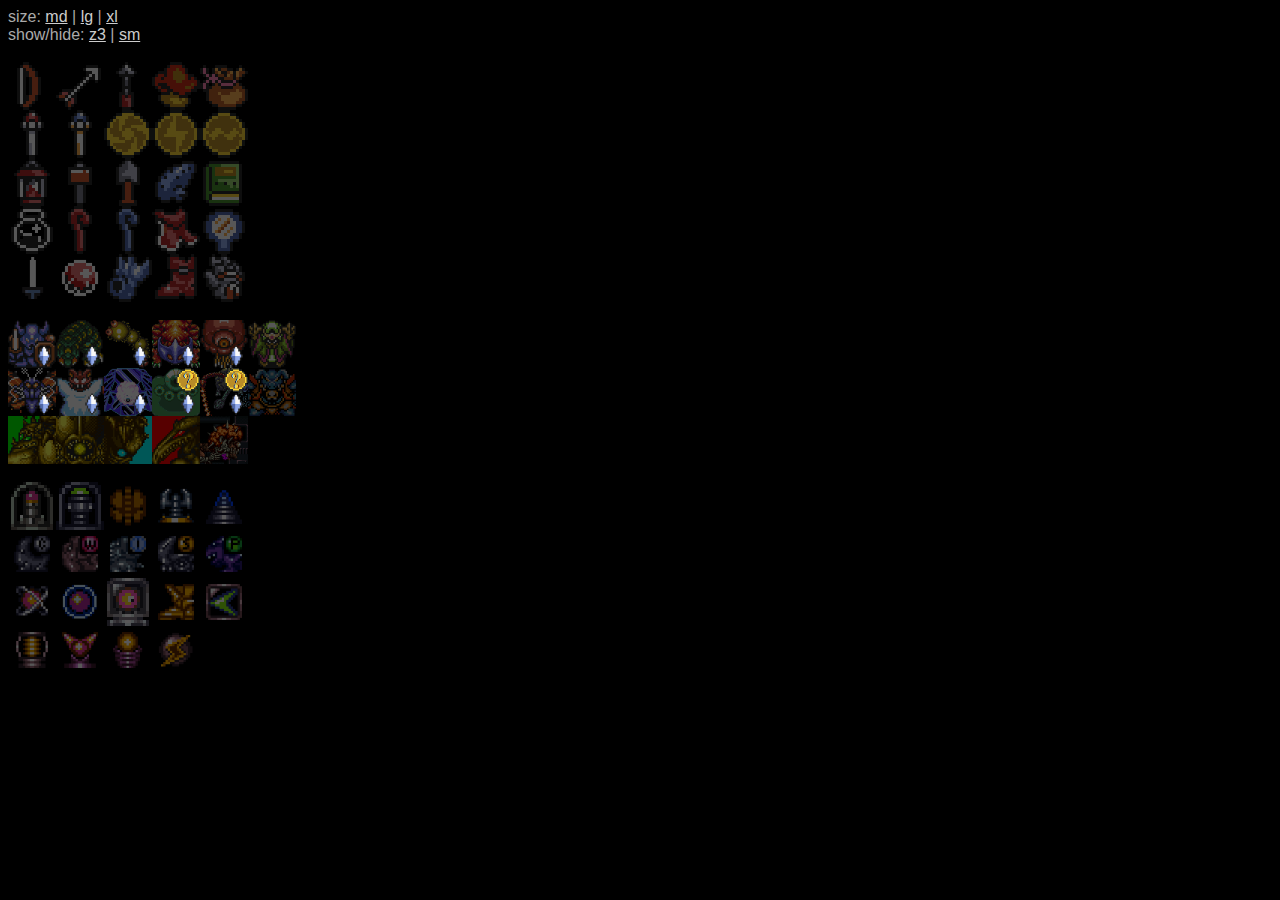
<file: index.html>
<html><head><title>SMZ3 Browser Tracker</title>
<script src="https://ajax.googleapis.com/ajax/libs/jquery/3.4.1/jquery.min.js"></script>
<script src="index.js"></script>
<link rel="stylesheet" type="text/css" href="index.css"/>
</head><body>
size: <a href="?selectedSize=md">md</a> | <a href="?selectedSize=lg">lg</a> | <a href="?selectedSize=xl">xl</a><br />
show/hide: <div id="z3button" class="simlink">z3</div> | <div id="smbutton" class="simlink">sm</div><br /><br />
<div id="z3">
<img class="itemImg itemOff" src="images/zelda3/bow.png"></img>
<img class="itemImg itemOff" src="images/zelda3/silvers.png"></img>
<img class="itemImg itemOff" src="images/zelda3/hookshot.png"></img>
<img class="itemImg itemOff" src="images/zelda3/mushroom.png"></img>
<img class="itemImg itemOff" src="images/zelda3/powder.png"></img>
<br class="clearAll" />
<img class="itemImg itemOff" src="images/zelda3/firerod.png"></img>
<img class="itemImg itemOff" src="images/zelda3/icerod.png"></img>
<img class="itemImg itemOff" src="images/zelda3/bombos.png"></img>
<img class="itemImg itemOff" src="images/zelda3/ether.png"></img>
<img class="itemImg itemOff" src="images/zelda3/quake.png"></img>
<br class="clearAll" />
<img class="itemImg itemOff" src="images/zelda3/lamp.png"></img>
<img class="itemImg itemOff" src="images/zelda3/hammer.png"></img>
<img class="itemImg itemOff" src="images/zelda3/shovel.png"></img>
<img class="itemImg itemOff" src="images/zelda3/flute.png"></img>
<img class="itemImg itemOff" src="images/zelda3/book.png"></img>
<br class="clearAll" />
<img class="itemImg itemOff" src="images/zelda3/bottle.png"></img>
<img class="itemImg itemOff" src="images/zelda3/somaria.png"></img>
<img class="itemImg itemOff" src="images/zelda3/byrna.png"></img>
<img class="itemImg itemOff" src="images/zelda3/cape.png"></img>
<img class="itemImg itemOff" src="images/zelda3/mirror.png"></img>
<br class="clearAll" />
<img class="itemImg itemSword itemOff" src="images/zelda3/sword1.png"></img>
<img class="itemImg itemOff" src="images/zelda3/moonpearl.png"></img>
<img class="itemImg itemOff" src="images/zelda3/flippers.png"></img>
<img class="itemImg itemOff" src="images/zelda3/boots.png"></img>
<img class="itemImg itemOff itemGlove" src="images/zelda3/glove1.png"></img>
<br class="clearAll" /><br class="clearAll" />
<img id="boss02" class="itemImg itemOff" src="images/zelda3/boss02.png"></img>
<img id="dungeon02" class="itemDungeon" src="images/zelda3/dungeon0.png"></img>
<img id="boss12" class="itemImg itemOff" src="images/zelda3/boss12.png"></img>
<img id="dungeon12" class="itemDungeon" src="images/zelda3/dungeon0.png"></img>
<img id="boss22" class="itemImg itemOff" src="images/zelda3/boss22.png"></img>
<img id="dungeon22" class="itemDungeon" src="images/zelda3/dungeon0.png"></img>
<img id="boss32" class="itemImg itemOff" src="images/zelda3/boss32.png"></img>
<img id="dungeon32" class="itemDungeon" src="images/zelda3/dungeon0.png"></img>
<img id="boss42" class="itemImg itemOff" src="images/zelda3/boss42.png"></img>
<img id="dungeon42" class="itemDungeon" src="images/zelda3/dungeon0.png"></img>
<img class="itemImg itemOff" src="images/zelda3/boss112.png"></img>
<br class="clearAll" />
<img id="boss52" class="itemImg itemOff" src="images/zelda3/boss52.png"></img>
<img id="dungeon52" class="itemDungeon" src="images/zelda3/dungeon0.png"></img>
<img id="boss62" class="itemImg itemOff" src="images/zelda3/boss62.png"></img>
<img id="dungeon62" class="itemDungeon" src="images/zelda3/dungeon0.png"></img>
<img id="boss72" class="itemImg itemOff" src="images/zelda3/boss72.png"></img>
<img id="dungeon72" class="itemDungeon" src="images/zelda3/dungeon0.png"></img>
<img id="boss82" class="itemImg itemOff" src="images/zelda3/boss82.png"></img>
<img id="medallion82" class="itemMedallion" src="images/zelda3/medallion0.png"></img>
<img id="dungeon82" class="itemDungeon" src="images/zelda3/dungeon0.png"></img>
<img id="boss92" class="itemImg itemOff" src="images/zelda3/boss92.png"></img>
<img id="medallion92" class="itemMedallion" src="images/zelda3/medallion0.png"></img>
<img id="dungeon92" class="itemDungeon" src="images/zelda3/dungeon0.png"></img>
<img class="itemImg itemOff" src="images/zelda3/boss122.png"></img>
<br class="clearAll"/>
</div>
<div id="sm">
<img class="itemImg itemOff" src="images/metroid3/kraid.png"></img>
<img class="itemImg itemOff" src="images/metroid3/phantoon.png"></img>
<img class="itemImg itemOff" src="images/metroid3/draygon.png"></img>
<img class="itemImg itemOff" src="images/metroid3/ridley.png"></img>
<img class="itemImg itemOff" src="images/metroid3/mbrain.png"></img>
<br class="clearAll" /><br class="clearAll"/>
<img class="itemImg itemOff" src="images/metroid3/missile.png"></img>
<img class="itemImg itemOff" src="images/metroid3/supermissile.png"></img>
<img class="itemImg itemOff" src="images/metroid3/powerbomb.png"></img>
<img class="itemImg itemOff" src="images/metroid3/grapple.png"></img>
<img class="itemImg itemOff" src="images/metroid3/xray.png"></img>
<br class="clearAll" />
<img class="itemImg itemOff" src="images/metroid3/charge.png"></img>
<img class="itemImg itemOff" src="images/metroid3/wave.png"></img>
<img class="itemImg itemOff" src="images/metroid3/ice.png"></img>
<img class="itemImg itemOff" src="images/metroid3/spazer.png"></img>
<img class="itemImg itemOff" src="images/metroid3/plasma.png"></img>
<br class="clearAll" />
<img class="itemImg itemOff" src="images/metroid3/varia.png"></img>
<img class="itemImg itemOff" src="images/metroid3/morph.png"></img>
<img class="itemImg itemOff" src="images/metroid3/bombs.png"></img>
<img class="itemImg itemOff" src="images/metroid3/hijump.png"></img>
<img class="itemImg itemOff" src="images/metroid3/speed.png"></img>
<br class="clearAll" />
<img class="itemImg itemOff" src="images/metroid3/gravity.png"></img>
<img class="itemImg itemOff" src="images/metroid3/space.png"></img>
<img class="itemImg itemOff" src="images/metroid3/springball.png"></img>
<img class="itemImg itemOff" src="images/metroid3/screw.png"></img>
</div>
</body></html>
</file>
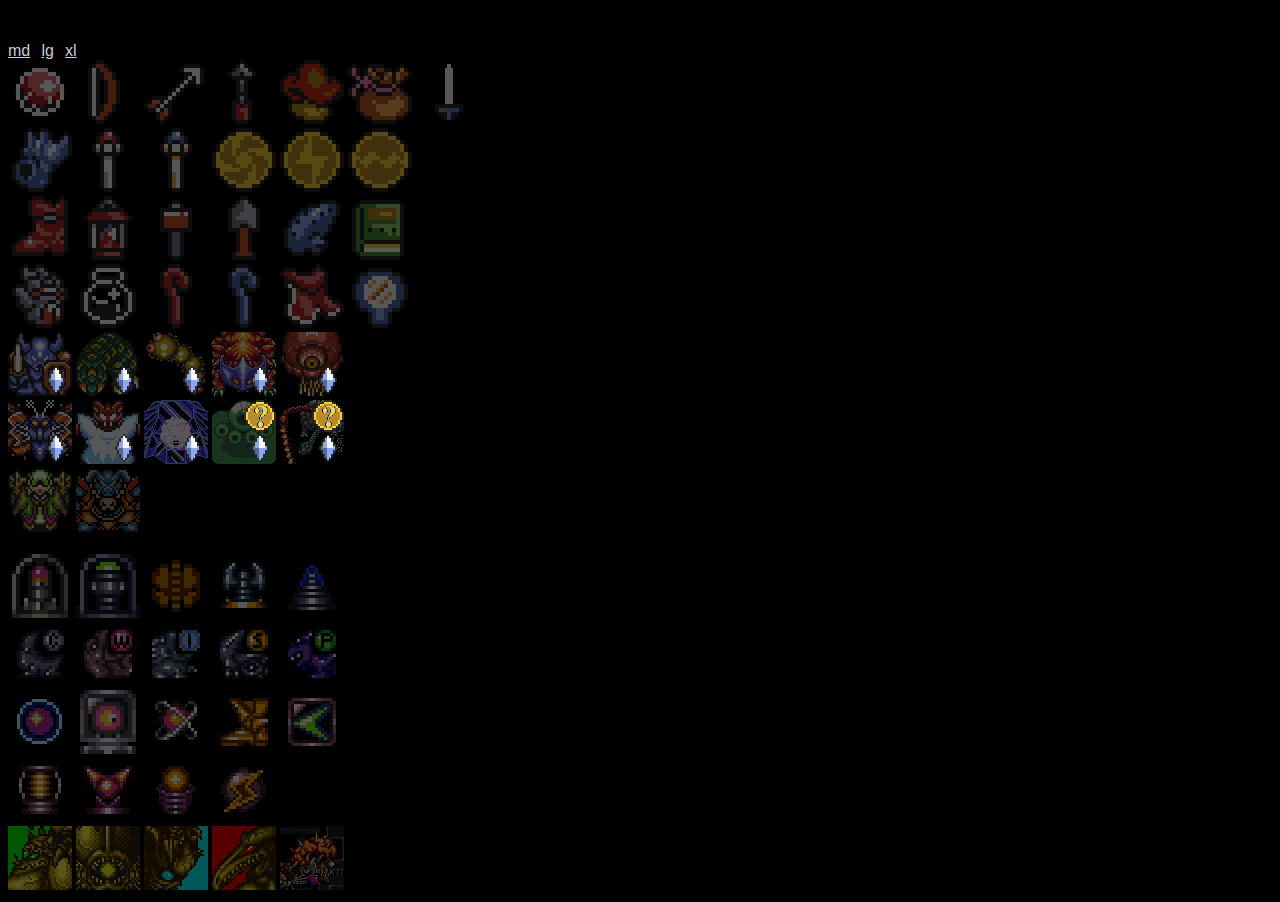
<file: index_rwd.html>
<html><head><title>title</title>
<script src="https://ajax.googleapis.com/ajax/libs/jquery/3.4.1/jquery.min.js"></script>
<script type="text/javascript">
/**
 * @param object elm
 * @param object anchor
 * @param int topOffset
 */
function moveImg(elm, anchor, imgSize, topOffset = 0) {
	let anchorPos = anchor.position();
	$(elm).css({
		"position": "absolute",
		"left": anchorPos.left + (imgSize / 2),
		"top": anchorPos.top + (imgSize / 2) + topOffset
	});
}

/**
 * @param object elm
 * @param string folder
 * @param array items
 * @params bool preventTurnOff
 */
function switchImg(elm, folder, items = [], preventTurnOff = false) {
	let thisSrc = $(elm).attr("src");
	let prefix = "images/" + folder + "/";
	
	// if item is off or is last item, switch to first item and toggle "itemOff"
	// this will turn item on if off, and revert to first image and off if at last item
	if ($(elm).hasClass("itemOff")) {
		$(elm).attr("src", prefix + items[0] + ".png");
		elm.classList.toggle("itemOff");
	} else if (thisSrc === prefix + items[items.length - 1] + ".png") {
		$(elm).attr("src", prefix + items[0] + ".png");
		if (!preventTurnOff) {
			elm.classList.toggle("itemOff");
		}
	} else {
		for (let i = 0; i < items.length - 1; i++) {
			if (thisSrc === prefix + items[i] + ".png") {
				$(elm).attr("src", prefix + items[i + 1] + ".png");
				break;
			}
		}
	}
}

$(document).ready(function() {
// 	var baseImgSizes = {
// 		"md": 32,
// 		"lg": 48,
// 		"xl": 64
// 	};
// use window size to determine selectedsizenum: < 336 = 32, < 448 = 48, else 64
	let selectedSizeNum = 64;

	let imgOvers = {
		"dungeon02": "boss02",
		"dungeon12": "boss12",
		"dungeon22": "boss22",
		"dungeon32": "boss32",
		"dungeon42": "boss42",
		"dungeon52": "boss52",
		"dungeon62": "boss62",
		"dungeon72": "boss72",
		"dungeon82": "boss82",
		"medallion82": "boss82",
		"dungeon92": "boss92",
		"medallion92": "boss92",
	};
	let overIds = Object.keys(imgOvers);
	for (let i = 0; i < overIds.length; i++) {
		let anchor = $("#" + imgOvers[overIds[i]]);
		let topOffset = 0;
		if (overIds[i].substr(0, 9) === "medallion") {
			topOffset -= (selectedSizeNum / 2);
		}
		moveImg($("#" + overIds[i])[0], anchor, selectedSizeNum, topOffset);
	}
	
	let clickFunc = function() {
		let thisSrc = $(this).attr("src");
		let parts = thisSrc.split("/");
		let folder = parts[1];
		let id = parts[2].replace(".png", "");
		
		if ($(this).hasClass("itemSword")) {
			switchImg(this, "zelda3", ["sword1", "sword2", "sword3", "sword4"]);
		} else if ($(this).hasClass("itemDungeon")) {
			switchImg(this, "zelda3", ["dungeon0", "dungeon1", "dungeon2", "dungeon3"], true);
		} else if ($(this).hasClass("itemMedallion")) {
			switchImg(this, "zelda3", ["medallion0", "bombos", "ether", "quake"], true);
		} else if ($(this).hasClass("itemGlove"))  {
			switchImg(this, "zelda3", ["glove1", "glove2"]);
		} else {
			switchImg(this, folder, [id]);
		}
	};

	$(".itemImg").click(clickFunc);
	$(".itemDungeon").click(clickFunc);
	$(".itemMedallion").click(clickFunc);
});
</script>
<style type="text/css">
.itemOff {
	opacity: 35%;
	min-width: 32px;
}
div {
	display: inline;
}
body {
	background-color: #000;
}
a {
	font-family: verdana, sans-serif;
	color: #ccc;
}

/* variable styles */

@media only screen and (max-width: 335px) {
	.itemImg {
		width: 32px;
		height: 32px;
	}
	.itemDungeon, .itemMedallion {
		width: 16px;
		height: 16px;
	}
}

@media only screen and (max-width: 447px) {
	.itemImg {
		width: 48px;
		height: 48px;
	}
	.itemDungeon, .itemMedallion {
		width: 24px;
		height: 24px;
	}
}

@media only screen and (min-width: 448px) {
	.itemImg {
		width: 64px;
		height: 64px;
	}
	.itemDungeon, .itemMedallion {
		width: 32px;
		height: 32px;
	}
}

</style>
</head><body>
<p>experiment with responsive web design</p>
<a href="index.html?selectedSize=md">md</a> | <a href="index.html?selectedSize=lg">lg</a> | <a href="index.html?selectedSize=xl">xl</a>
<br/>
<img class="itemImg itemOff" src="images/zelda3/moonpearl.png"></img>
<img class="itemImg itemOff" src="images/zelda3/bow.png"></img>
<img class="itemImg itemOff" src="images/zelda3/silvers.png"></img>
<img class="itemImg itemOff" src="images/zelda3/hookshot.png"></img>
<img class="itemImg itemOff" src="images/zelda3/mushroom.png"></img>
<img class="itemImg itemOff" src="images/zelda3/powder.png"></img>
<img class="itemImg itemSword itemOff" src="images/zelda3/sword1.png"></img>
<br />
<img class="itemImg itemOff" src="images/zelda3/flippers.png"></img>
<img class="itemImg itemOff" src="images/zelda3/firerod.png"></img>
<img class="itemImg itemOff" src="images/zelda3/icerod.png"></img>
<img class="itemImg itemOff" src="images/zelda3/bombos.png"></img>
<img class="itemImg itemOff" src="images/zelda3/ether.png"></img>
<img class="itemImg itemOff" src="images/zelda3/quake.png"></img>
<br />
<img class="itemImg itemOff" src="images/zelda3/boots.png"></img>
<img class="itemImg itemOff" src="images/zelda3/lamp.png"></img>
<img class="itemImg itemOff" src="images/zelda3/hammer.png"></img>
<img class="itemImg itemOff" src="images/zelda3/shovel.png"></img>
<img class="itemImg itemOff" src="images/zelda3/flute.png"></img>
<img class="itemImg itemOff" src="images/zelda3/book.png"></img>
<br />
<img class="itemImg itemOff itemGlove" src="images/zelda3/glove1.png"></img>
<img class="itemImg itemOff" src="images/zelda3/bottle.png"></img>
<img class="itemImg itemOff" src="images/zelda3/somaria.png"></img>
<img class="itemImg itemOff" src="images/zelda3/byrna.png"></img>
<img class="itemImg itemOff" src="images/zelda3/cape.png"></img>
<img class="itemImg itemOff" src="images/zelda3/mirror.png"></img>
<br />
<img id="boss02" class="itemImg itemOff" src="images/zelda3/boss02.png"></img>
<img id="dungeon02" class="itemDungeon" src="images/zelda3/dungeon0.png"></img>
<img id="boss12" class="itemImg itemOff" src="images/zelda3/boss12.png"></img>
<img id="dungeon12" class="itemDungeon" src="images/zelda3/dungeon0.png"></img>
<img id="boss22" class="itemImg itemOff" src="images/zelda3/boss22.png"></img>
<img id="dungeon22" class="itemDungeon" src="images/zelda3/dungeon0.png"></img>
<img id="boss32" class="itemImg itemOff" src="images/zelda3/boss32.png"></img>
<img id="dungeon32" class="itemDungeon" src="images/zelda3/dungeon0.png"></img>
<img id="boss42" class="itemImg itemOff" src="images/zelda3/boss42.png"></img>
<img id="dungeon42" class="itemDungeon" src="images/zelda3/dungeon0.png"></img>
<br />
<img id="boss52" class="itemImg itemOff" src="images/zelda3/boss52.png"></img>
<img id="dungeon52" class="itemDungeon" src="images/zelda3/dungeon0.png"></img>
<img id="boss62" class="itemImg itemOff" src="images/zelda3/boss62.png"></img>
<img id="dungeon62" class="itemDungeon" src="images/zelda3/dungeon0.png"></img>
<img id="boss72" class="itemImg itemOff" src="images/zelda3/boss72.png"></img>
<img id="dungeon72" class="itemDungeon" src="images/zelda3/dungeon0.png"></img>
<img id="boss82" class="itemImg itemOff" src="images/zelda3/boss82.png"></img>
<img id="medallion82" class="itemMedallion" src="images/zelda3/medallion0.png"></img>
<img id="dungeon82" class="itemDungeon" src="images/zelda3/dungeon0.png"></img>
<img id="boss92" class="itemImg itemOff" src="images/zelda3/boss92.png"></img>
<img id="medallion92" class="itemMedallion" src="images/zelda3/medallion0.png"></img>
<img id="dungeon92" class="itemDungeon" src="images/zelda3/dungeon0.png"></img>
<br/>
<img class="itemImg itemOff" src="images/zelda3/boss112.png"></img>
<img class="itemImg itemOff" src="images/zelda3/boss122.png"></img>
<br />
<br />
<img class="itemImg itemOff" src="images/metroid3/missile.png"></img>
<img class="itemImg itemOff" src="images/metroid3/supermissile.png"></img>
<img class="itemImg itemOff" src="images/metroid3/powerbomb.png"></img>
<img class="itemImg itemOff" src="images/metroid3/grapple.png"></img>
<img class="itemImg itemOff" src="images/metroid3/xray.png"></img>
<br />
<img class="itemImg itemOff" src="images/metroid3/charge.png"></img>
<img class="itemImg itemOff" src="images/metroid3/wave.png"></img>
<img class="itemImg itemOff" src="images/metroid3/ice.png"></img>
<img class="itemImg itemOff" src="images/metroid3/spazer.png"></img>
<img class="itemImg itemOff" src="images/metroid3/plasma.png"></img>
<br />
<img class="itemImg itemOff" src="images/metroid3/morph.png"></img>
<img class="itemImg itemOff" src="images/metroid3/bombs.png"></img>
<img class="itemImg itemOff" src="images/metroid3/varia.png"></img>
<img class="itemImg itemOff" src="images/metroid3/hijump.png"></img>
<img class="itemImg itemOff" src="images/metroid3/speed.png"></img>
<br />
<img class="itemImg itemOff" src="images/metroid3/gravity.png"></img>
<img class="itemImg itemOff" src="images/metroid3/space.png"></img>
<img class="itemImg itemOff" src="images/metroid3/springball.png"></img>
<img class="itemImg itemOff" src="images/metroid3/screw.png"></img>
<br />
<img class="itemImg itemOff" src="images/metroid3/kraid.png"></img>
<img class="itemImg itemOff" src="images/metroid3/phantoon.png"></img>
<img class="itemImg itemOff" src="images/metroid3/draygon.png"></img>
<img class="itemImg itemOff" src="images/metroid3/ridley.png"></img>
<img class="itemImg itemOff" src="images/metroid3/mbrain.png"></img>

</body></html>
</file>
<file: index.css>
br.clearAll {
	clear: both;
}

.itemOff {
	min-width: 32px;
	opacity: 0.35;
}
div {
	display: inline;
}

/* variable styles */

.itemImg_md {
	width: 32px;
	height: 32px;
	float: left;
}
.itemDungeon_md, .itemMedallion_md {
	width: 16px;
	height: 16px;
}

.itemImg_lg {
	width: 48px;
	height: 48px;
	float: left;
}

.itemDungeon_lg, .itemMedallion_lg {
	width: 24px;
	height: 24px;
}

.itemImg_xl {
	width: 64px;
	height: 64px;
	float: left;
}

.itemDungeon_xl, .itemMedallion_xl {
	width: 32px;
	height: 32px;
}

/* page decoration */

body {
	background-color: #000;
	color: #aaa;
	font-family: verdana, sans-serif;
}

a {
	font-family: verdana, sans-serif;
	color: #ccc;
}

.simlink {
	font-family: verdana, sans-serif;
	color: #ccc;
	text-decoration: underline;
}
</file>
